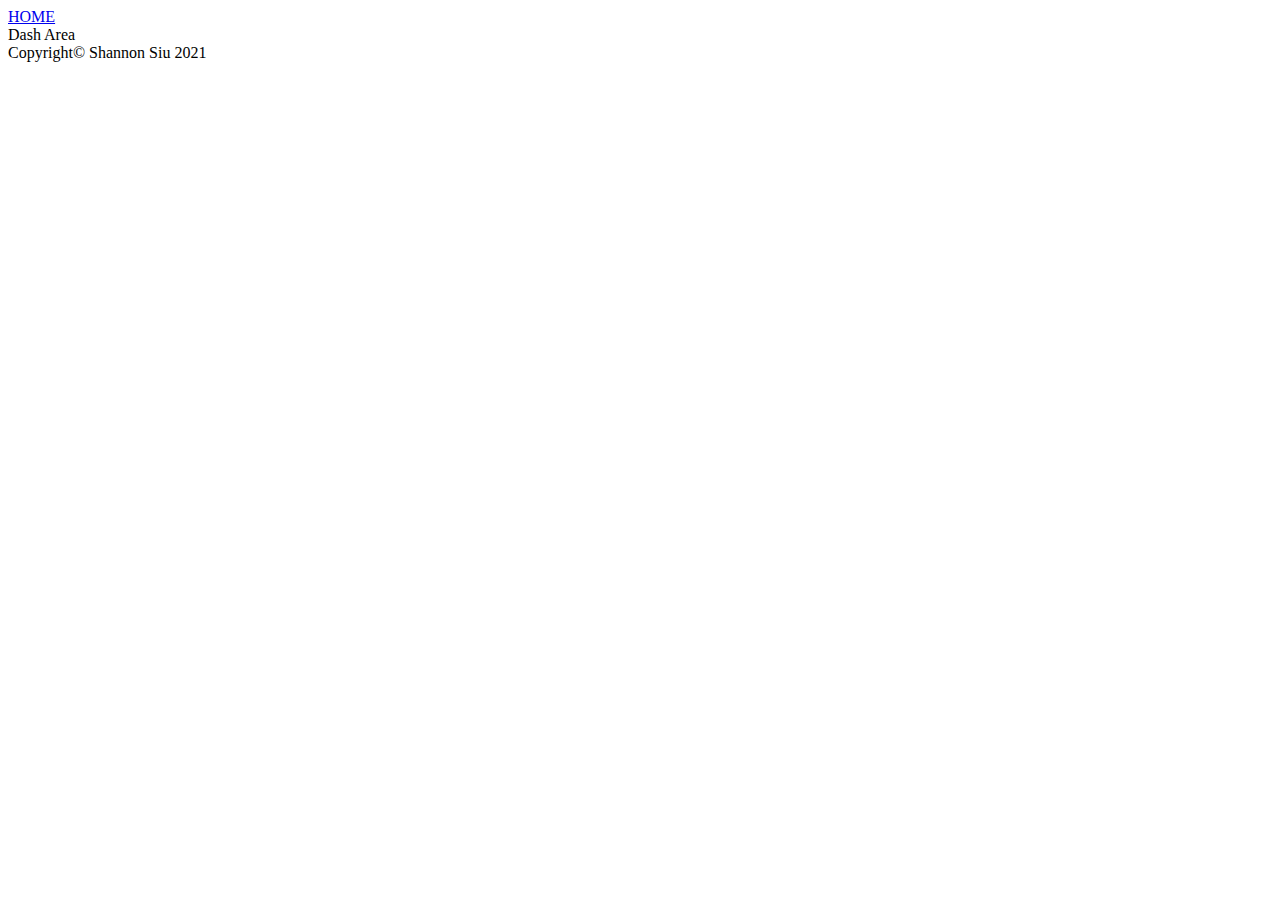
<file: root/dash.html>
<!DOCTYPE html>
<html lang="en">
<head>
    <meta charset="UTF-8">
    <meta http-equiv="X-UA-Compatible" content="IE=edge">
    <meta name="viewport" content="width=device-width, initial-scale=1.0">
    <title>Dashboards</title>
</head>
<body>
    <div>
        <a href="index.html">HOME</a>
    </div>
    <div>Dash Area</div>
    <div>Copyright&copy; Shannon Siu 2021</div>
</body>
</html>
</file>
